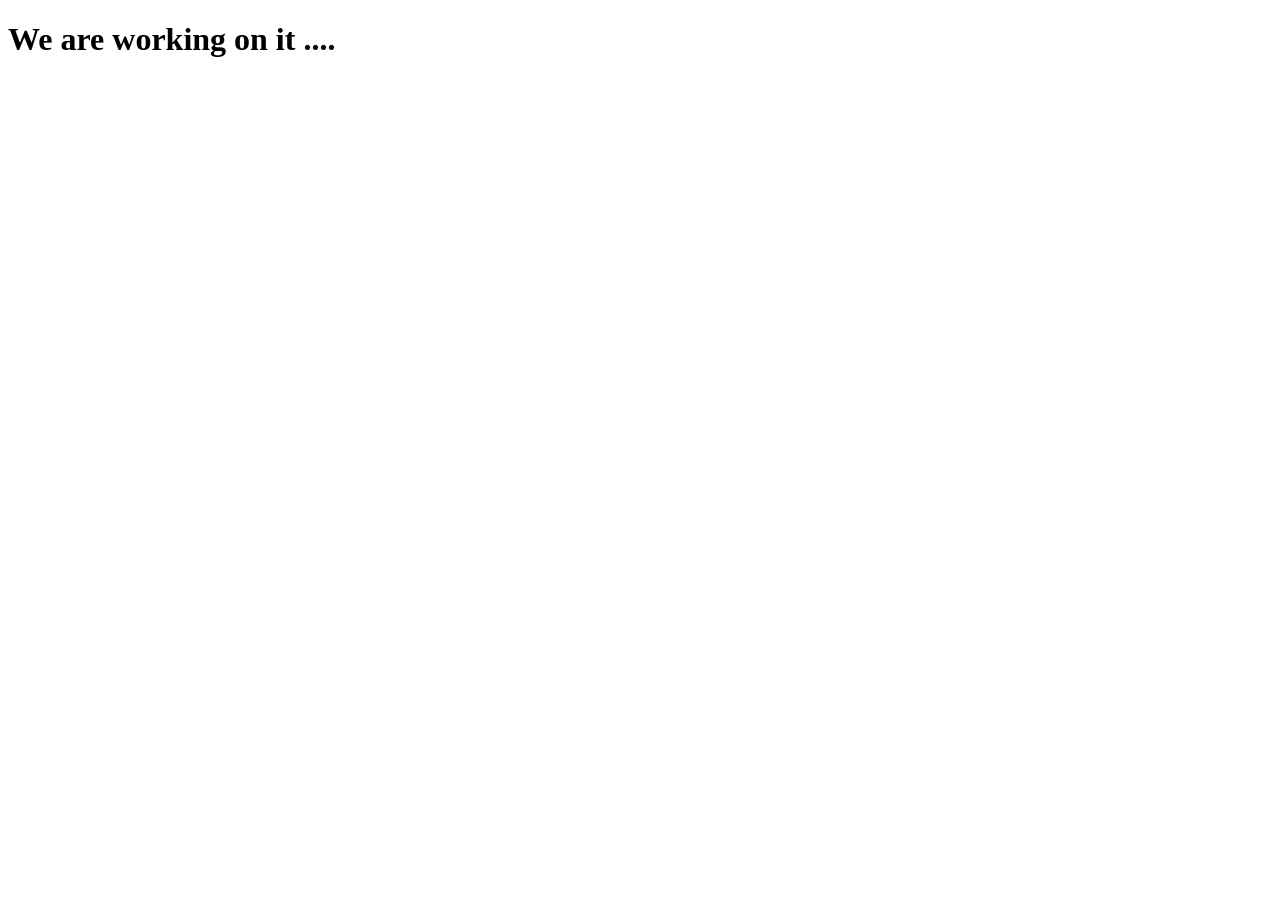
<file: coming-soon.html>
<!DOCTYPE html>
<html lang="en">
<head>
    <meta charset="UTF-8">
    <meta name="viewport" content="width=device-width, initial-scale=1.0">
    <title>Coming Soon</title>
</head>
<body>
    <h1>We are working on it ....</h1>
</body>
</html>
</file>
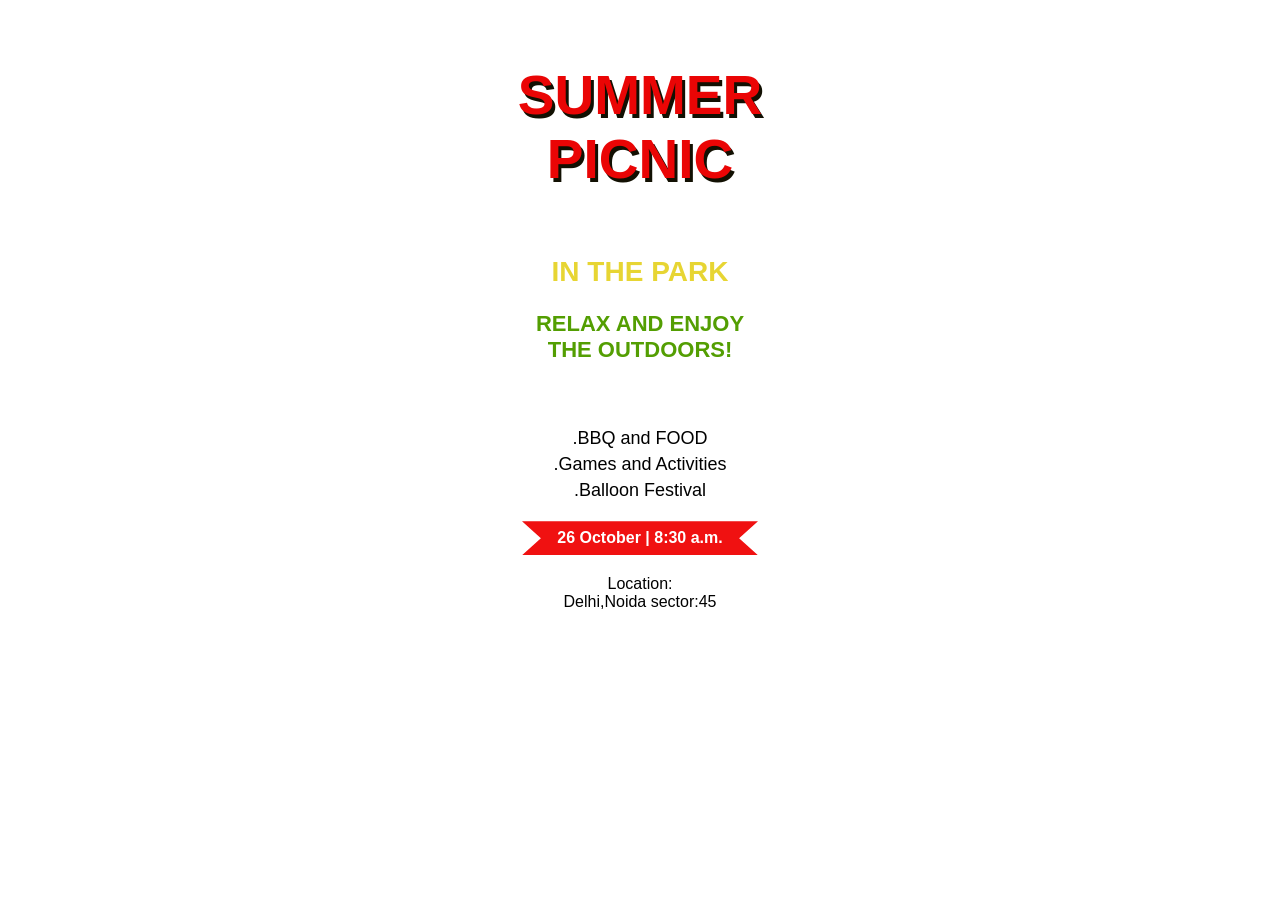
<file: picnic-post.html>
<!DOCTYPE html>
<html>
<head>
    <title>Summer Picnic</title>
    <link rel="stylesheet" href="picnic.css">
</head>
<body>
    <div class="poster">
        <h1>SUMMER<br>PICNIC</h1>
        <h2>IN THE PARK</h2>
        <h3>RELAX AND ENJOY<br>THE OUTDOORS!</h3>

        <div class="details">
            <p> .BBQ and FOOD</p>
            <p> .Games and Activities</p>
            <p> .Balloon Festival</p>
        </div>

        <h4>26 October | 8:30 a.m.</h4>

        <p>Location:<br>
        Delhi,Noida sector:45</p>
    </div>
</body>
</html>
</file>
<file: picnic.css>
body {
    background-color: white;
    font-family: Arial;
}

.poster {
    background-image: url("https://cdn.discordapp.com/attachments/1554353493710741504/1563317596642611280/IMG-20261024-WA0009_1.jpg?ex=6ade81f8&is=6add3078&hm=772a76ecca4b2a5f27e7382a59aff2f0bc067143f9966169963d59076345c74b");
    background-size: 100% 100%;
    width: 500px;
    height: 800px;
    margin: auto;
    text-align: center;
    padding-top: 40px;
    box-sizing: border-box;
}

h1 {
    font-size: 55px;
    color: rgb(234, 5, 5);
    text-shadow: 3px 4px rgb(18, 16, 2);
    margin: 15px 0;
}

h2 {
    color: rgb(231, 213, 51);
    font-size: 28px;
    margin-top: 65px;
}

h3 {
    color: rgb(83, 158, 2);
    font-size: 22px;
    margin-top: 15px;
}

.details {
    margin-top: 65px;
    font-size: 18px;
}

.details p {
    margin: 5px;
}

h4 {
    background-color: #f01111;
    color: white;
    width: 220px;
    padding: 8px;
    font-size: 16px;
    text-align: center;
    margin: 20px auto;
    clip-path: polygon(
    0 0,
    100% 0,
    92% 50%,
    100% 100%,
    0 100%,
    8% 50%
    );
}
</file>
